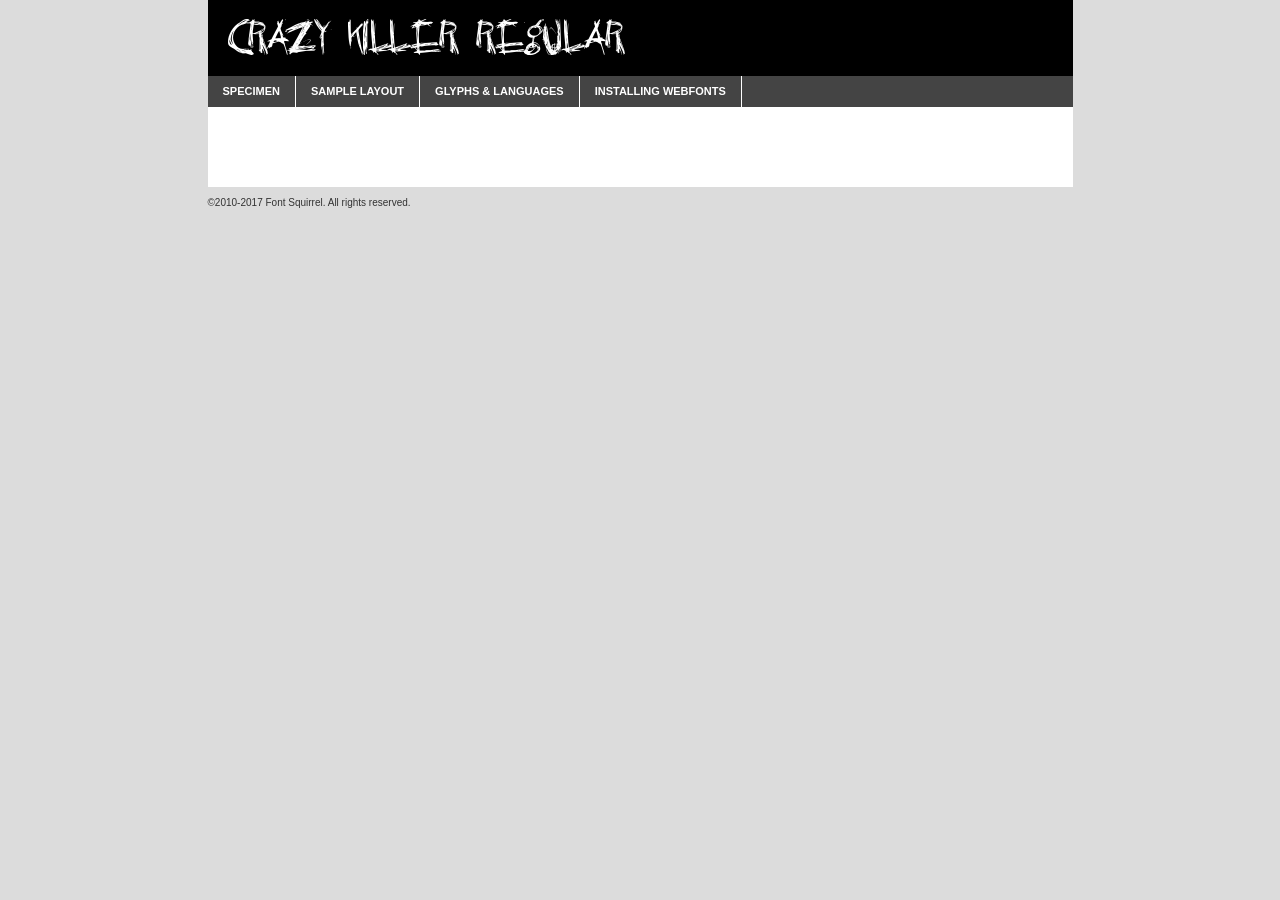
<file: webfontkit-20231128-144507/crazk___-demo.html>
<!DOCTYPE html PUBLIC "-//W3C//DTD XHTML 1.0 Transitional//EN"
        "http://www.w3.org/TR/xhtml1/DTD/xhtml1-transitional.dtd">

<html xmlns="http://www.w3.org/1999/xhtml" xml:lang="en" lang="en">
<head>
    <meta http-equiv="Content-Type" content="text/html; charset=utf-8"/>
    <script src="http://ajax.googleapis.com/ajax/libs/jquery/1.7.2/jquery.min.js" type="text/javascript" charset="utf-8"></script>
    <script type="text/javascript">
		(function($) {
			$.fn.easyTabs = function(option) {
				var param = jQuery.extend({ fadeSpeed: 'fast', defaultContent: 1, activeClass: 'active' }, option);
				$(this).each(function() {
					var thisId = '#' + this.id;
					if ( param.defaultContent == '' )
					{
						param.defaultContent = 1;
					}
					if ( typeof param.defaultContent == 'number' )
					{
						var defaultTab = $(thisId + ' .tabs li:eq(' + (param.defaultContent - 1) + ') a').attr('href').substr(1);
					}
					else
					{
						var defaultTab = param.defaultContent;
					}
					$(thisId + ' .tabs li a').each(function() {
						var tabToHide = $(this).attr('href').substr(1);
						$('#' + tabToHide).addClass('easytabs-tab-content');
					});
					hideAll();
					changeContent(defaultTab);

					function hideAll() {$(thisId + ' .easytabs-tab-content').hide();}

					function changeContent(tabId)
					{
						hideAll();
						$(thisId + ' .tabs li').removeClass(param.activeClass);
						$(thisId + ' .tabs li a[href=#' + tabId + ']').closest('li').addClass(param.activeClass);
						if ( param.fadeSpeed != 'none' )
						{
							$(thisId + ' #' + tabId).fadeIn(param.fadeSpeed);
						}
						else
						{
							$(thisId + ' #' + tabId).show();
						}
					}

					$(thisId + ' .tabs li').click(function() {
						var tabId = $(this).find('a').attr('href').substr(1);
						changeContent(tabId);
						return false;
					});
				});
			}
		})(jQuery);
    </script>
    <link rel="stylesheet" href="specimen_files/specimen_stylesheet.css" type="text/css" charset="utf-8"/>
    <link rel="stylesheet" href="stylesheet.css" type="text/css" charset="utf-8"/>

    <style type="text/css">
        		body {
			font-family: 'crazy_killerregular';
        		}

            </style>

    <title>Crazy Killer Regular Specimen</title>


    <script type="text/javascript" charset="utf-8">
		$(document).ready(function() {
			$('#container').easyTabs({ defaultContent: 1 });
		});
    </script>
</head>

<body>
<div id="container">
    <div id="header">
		Crazy Killer Regular    </div>
    <ul class="tabs">
        <li><a href="#specimen">Specimen</a></li>
        <li><a href="#layout">Sample Layout</a></li>
		        <li><a href="#glyphs">Glyphs &amp; Languages</a></li>
        <li><a href="#installing">Installing Webfonts</a></li>

    </ul>

    <div id="main_content">


        <div id="specimen">

            <div class="section">
                <div class="grid12 firstcol">
                    <div class="huge">AaBb</div>
                </div>
            </div>

            <div class="section">
                <div class="glyph_range">A&#x200B;B&#x200b;C&#x200b;D&#x200b;E&#x200b;F&#x200b;G&#x200b;H&#x200b;I&#x200b;J&#x200b;K&#x200b;L&#x200b;M&#x200b;N&#x200b;O&#x200b;P&#x200b;Q&#x200b;R&#x200b;S&#x200b;T&#x200b;U&#x200b;V&#x200b;W&#x200b;X&#x200b;Y&#x200b;Z&#x200b;a&#x200b;b&#x200b;c&#x200b;d&#x200b;e&#x200b;f&#x200b;g&#x200b;h&#x200b;i&#x200b;j&#x200b;k&#x200b;l&#x200b;m&#x200b;n&#x200b;o&#x200b;p&#x200b;q&#x200b;r&#x200b;s&#x200b;t&#x200b;u&#x200b;v&#x200b;w&#x200b;x&#x200b;y&#x200b;z&#x200b;1&#x200b;2&#x200b;3&#x200b;4&#x200b;5&#x200b;6&#x200b;7&#x200b;8&#x200b;9&#x200b;0&#x200b;&amp;&#x200b;.&#x200b;,&#x200b;?&#x200b;!&#x200b;&#64;&#x200b;(&#x200b;)&#x200b;#&#x200b;$&#x200b;%&#x200b;*&#x200b;+&#x200b;-&#x200b;=&#x200b;:&#x200b;;</div>
            </div>
            <div class="section">
                <div class="grid12 firstcol">
                    <table class="sample_table">
                        <tr>
                            <td>10</td>
                            <td class="size10">abcdefghijklmnopqrstuvwxyzABCDEFGHIJKLMNOPQRSTUVWXYZ0123456789abcdefghijklmnopqrstuvwxyzABCDEFGHIJKLMNOPQRSTUVWXYZ0123456789abcdefghijklmnopqrstuvwxyzABCDEFGHIJKLMNOPQRSTUVWXYZ</td>
                        </tr>
                        <tr>
                            <td>11</td>
                            <td class="size11">abcdefghijklmnopqrstuvwxyzABCDEFGHIJKLMNOPQRSTUVWXYZ0123456789abcdefghijklmnopqrstuvwxyzABCDEFGHIJKLMNOPQRSTUVWXYZ0123456789abcdefghijklmnopqrstuvwxyzABCDEFGHIJKLMNOPQRSTUVWXYZ</td>
                        </tr>
                        <tr>
                            <td>12</td>
                            <td class="size12">abcdefghijklmnopqrstuvwxyzABCDEFGHIJKLMNOPQRSTUVWXYZ0123456789abcdefghijklmnopqrstuvwxyzABCDEFGHIJKLMNOPQRSTUVWXYZ0123456789abcdefghijklmnopqrstuvwxyzABCDEFGHIJKLMNOPQRSTUVWXYZ</td>
                        </tr>
                        <tr>
                            <td>13</td>
                            <td class="size13">abcdefghijklmnopqrstuvwxyzABCDEFGHIJKLMNOPQRSTUVWXYZ0123456789abcdefghijklmnopqrstuvwxyzABCDEFGHIJKLMNOPQRSTUVWXYZ0123456789abcdefghijklmnopqrstuvwxyzABCDEFGHIJKLMNOPQRSTUVWXYZ</td>
                        </tr>
                        <tr>
                            <td>14</td>
                            <td class="size14">abcdefghijklmnopqrstuvwxyzABCDEFGHIJKLMNOPQRSTUVWXYZ0123456789abcdefghijklmnopqrstuvwxyzABCDEFGHIJKLMNOPQRSTUVWXYZ0123456789abcdefghijklmnopqrstuvwxyzABCDEFGHIJKLMNOPQRSTUVWXYZ</td>
                        </tr>
                        <tr>
                            <td>16</td>
                            <td class="size16">abcdefghijklmnopqrstuvwxyzABCDEFGHIJKLMNOPQRSTUVWXYZ0123456789abcdefghijklmnopqrstuvwxyzABCDEFGHIJKLMNOPQRSTUVWXYZ</td>
                        </tr>
                        <tr>
                            <td>18</td>
                            <td class="size18">abcdefghijklmnopqrstuvwxyzABCDEFGHIJKLMNOPQRSTUVWXYZ0123456789abcdefghijklmnopqrstuvwxyzABCDEFGHIJKLMNOPQRSTUVWXYZ</td>
                        </tr>
                        <tr>
                            <td>20</td>
                            <td class="size20">abcdefghijklmnopqrstuvwxyzABCDEFGHIJKLMNOPQRSTUVWXYZ0123456789abcdefghijklmnopqrstuvwxyzABCDEFGHIJKLMNOPQRSTUVWXYZ</td>
                        </tr>
                        <tr>
                            <td>24</td>
                            <td class="size24">abcdefghijklmnopqrstuvwxyzABCDEFGHIJKLMNOPQRSTUVWXYZ0123456789abcdefghijklmnopqrstuvwxyzABCDEFGHIJKLMNOPQRSTUVWXYZ</td>
                        </tr>
                        <tr>
                            <td>30</td>
                            <td class="size30">abcdefghijklmnopqrstuvwxyzABCDEFGHIJKLMNOPQRSTUVWXYZ0123456789abcdefghijklmnopqrstuvwxyzABCDEFGHIJKLMNOPQRSTUVWXYZ</td>
                        </tr>
                        <tr>
                            <td>36</td>
                            <td class="size36">abcdefghijklmnopqrstuvwxyzABCDEFGHIJKLMNOPQRSTUVWXYZ0123456789abcdefghijklmnopqrstuvwxyzABCDEFGHIJKLMNOPQRSTUVWXYZ</td>
                        </tr>
                        <tr>
                            <td>48</td>
                            <td class="size48">abcdefghijklmnopqrstuvwxyzABCDEFGHIJKLMNOPQRSTUVWXYZ0123456789abcdefghijklmnopqrstuvwxyzABCDEFGHIJKLMNOPQRSTUVWXYZ</td>
                        </tr>
                        <tr>
                            <td>60</td>
                            <td class="size60">abcdefghijklmnopqrstuvwxyzABCDEFGHIJKLMNOPQRSTUVWXYZ0123456789abcdefghijklmnopqrstuvwxyzABCDEFGHIJKLMNOPQRSTUVWXYZ</td>
                        </tr>
                        <tr>
                            <td>72</td>
                            <td class="size72">abcdefghijklmnopqrstuvwxyzABCDEFGHIJKLMNOPQRSTUVWXYZ0123456789abcdefghijklmnopqrstuvwxyzABCDEFGHIJKLMNOPQRSTUVWXYZ</td>
                        </tr>
                        <tr>
                            <td>90</td>
                            <td class="size90">abcdefghijklmnopqrstuvwxyzABCDEFGHIJKLMNOPQRSTUVWXYZ0123456789abcdefghijklmnopqrstuvwxyzABCDEFGHIJKLMNOPQRSTUVWXYZ</td>
                        </tr>
                    </table>

                </div>

            </div>


            <div class="section" id="bodycomparison">


                <div id="xheight">
                    <div class="fontbody">&#x25FC;&#x25FC;&#x25FC;&#x25FC;&#x25FC;&#x25FC;&#x25FC;&#x25FC;&#x25FC;&#x25FC;&#x25FC;&#x25FC;&#x25FC;&#x25FC;&#x25FC;&#x25FC;&#x25FC;&#x25FC;&#x25FC;&#x25FC;&#x25FC;&#x25FC;&#x25FC;&#x25FC;&#x25FC;&#x25FC;&#x25FC;&#x25FC;&#x25FC;&#x25FC;&#x25FC;&#x25FC;&#x25FC;&#x25FC;&#x25FC;&#x25FC;&#x25FC;&#x25FC;&#x25FC;&#x25FC;&#x25FC;&#x25FC;&#x25FC;&#x25FC;&#x25FC;&#x25FC;&#x25FC;&#x25FC;&#x25FC;&#x25FC;&#x25FC;&#x25FC;&#x25FC;&#x25FC;&#x25FC;&#x25FC;&#x25FC;&#x25FC;&#x25FC;&#x25FC;&#x25FC;&#x25FC;&#x25FC;&#x25FC;&#x25FC;&#x25FC;&#x25FC;&#x25FC;&#x25FC;&#x25FC;&#x25FC;&#x25FC;&#x25FC;&#x25FC;&#x25FC;&#x25FC;&#x25FC;&#x25FC;&#x25FC;&#x25FC;&#x25FC;&#x25FC;&#x25FC;&#x25FC;&#x25FC;&#x25FC;&#x25FC;&#x25FC;&#x25FC;&#x25FC;&#x25FC;&#x25FC;&#x25FC;&#x25FC;&#x25FC;&#x25FC;&#x25FC;&#x25FC;&#x25FC;body</div>
                    <div class="arialbody">body</div>
                    <div class="verdanabody">body</div>
                    <div class="georgiabody">body</div>
                </div>
                <div class="fontbody" style="z-index:1">
                    body<span>Crazy Killer Regular</span>
                </div>
                <div class="arialbody" style="z-index:1">
                    body<span>Arial</span>
                </div>
                <div class="verdanabody" style="z-index:1">
                    body<span>Verdana</span>
                </div>
                <div class="georgiabody" style="z-index:1">
                    body<span>Georgia</span>
                </div>


            </div>


            <div class="section psample psample_row1" id="">

                <div class="grid2 firstcol">
                    <p class="size10"><span>10.</span>Aenean lacinia bibendum nulla sed consectetur. Fusce dapibus, tellus ac cursus commodo, tortor mauris condimentum nibh, ut fermentum massa justo sit amet risus. Nullam id dolor id nibh ultricies vehicula ut id elit. Cum sociis natoque penatibus et magnis dis parturient montes, nascetur ridiculus mus. Nulla vitae elit libero, a pharetra augue.</p>

                </div>
                <div class="grid3">
                    <p class="size11"><span>11.</span>Aenean lacinia bibendum nulla sed consectetur. Fusce dapibus, tellus ac cursus commodo, tortor mauris condimentum nibh, ut fermentum massa justo sit amet risus. Nullam id dolor id nibh ultricies vehicula ut id elit. Cum sociis natoque penatibus et magnis dis parturient montes, nascetur ridiculus mus. Nulla vitae elit libero, a pharetra augue.</p>

                </div>
                <div class="grid3">
                    <p class="size12"><span>12.</span>Aenean lacinia bibendum nulla sed consectetur. Fusce dapibus, tellus ac cursus commodo, tortor mauris condimentum nibh, ut fermentum massa justo sit amet risus. Nullam id dolor id nibh ultricies vehicula ut id elit. Cum sociis natoque penatibus et magnis dis parturient montes, nascetur ridiculus mus. Nulla vitae elit libero, a pharetra augue.</p>

                </div>
                <div class="grid4">
                    <p class="size13"><span>13.</span>Aenean lacinia bibendum nulla sed consectetur. Fusce dapibus, tellus ac cursus commodo, tortor mauris condimentum nibh, ut fermentum massa justo sit amet risus. Nullam id dolor id nibh ultricies vehicula ut id elit. Cum sociis natoque penatibus et magnis dis parturient montes, nascetur ridiculus mus. Nulla vitae elit libero, a pharetra augue.</p>

                </div>
                <div class="white_blend"></div>

            </div>
            <div class="section psample psample_row2" id="">
                <div class="grid3 firstcol">
                    <p class="size14"><span>14.</span>Aenean lacinia bibendum nulla sed consectetur. Fusce dapibus, tellus ac cursus commodo, tortor mauris condimentum nibh, ut fermentum massa justo sit amet risus. Nullam id dolor id nibh ultricies vehicula ut id elit. Cum sociis natoque penatibus et magnis dis parturient montes, nascetur ridiculus mus. Nulla vitae elit libero, a pharetra augue.</p>

                </div>
                <div class="grid4">
                    <p class="size16"><span>16.</span>Aenean lacinia bibendum nulla sed consectetur. Fusce dapibus, tellus ac cursus commodo, tortor mauris condimentum nibh, ut fermentum massa justo sit amet risus. Nullam id dolor id nibh ultricies vehicula ut id elit. Cum sociis natoque penatibus et magnis dis parturient montes, nascetur ridiculus mus. Nulla vitae elit libero, a pharetra augue.</p>

                </div>
                <div class="grid5">
                    <p class="size18"><span>18.</span>Aenean lacinia bibendum nulla sed consectetur. Fusce dapibus, tellus ac cursus commodo, tortor mauris condimentum nibh, ut fermentum massa justo sit amet risus. Nullam id dolor id nibh ultricies vehicula ut id elit. Cum sociis natoque penatibus et magnis dis parturient montes, nascetur ridiculus mus. Nulla vitae elit libero, a pharetra augue.</p>

                </div>

                <div class="white_blend"></div>

            </div>

            <div class="section psample psample_row3" id="">
                <div class="grid5 firstcol">
                    <p class="size20"><span>20.</span>Aenean lacinia bibendum nulla sed consectetur. Fusce dapibus, tellus ac cursus commodo, tortor mauris condimentum nibh, ut fermentum massa justo sit amet risus. Nullam id dolor id nibh ultricies vehicula ut id elit. Cum sociis natoque penatibus et magnis dis parturient montes, nascetur ridiculus mus. Nulla vitae elit libero, a pharetra augue.</p>
                </div>
                <div class="grid7">
                    <p class="size24"><span>24.</span>Aenean lacinia bibendum nulla sed consectetur. Fusce dapibus, tellus ac cursus commodo, tortor mauris condimentum nibh, ut fermentum massa justo sit amet risus. Nullam id dolor id nibh ultricies vehicula ut id elit. Cum sociis natoque penatibus et magnis dis parturient montes, nascetur ridiculus mus. Nulla vitae elit libero, a pharetra augue.</p>
                </div>

                <div class="white_blend"></div>

            </div>

            <div class="section psample psample_row4" id="">
                <div class="grid12 firstcol">
                    <p class="size30"><span>30.</span>Aenean lacinia bibendum nulla sed consectetur. Fusce dapibus, tellus ac cursus commodo, tortor mauris condimentum nibh, ut fermentum massa justo sit amet risus. Nullam id dolor id nibh ultricies vehicula ut id elit. Cum sociis natoque penatibus et magnis dis parturient montes, nascetur ridiculus mus. Nulla vitae elit libero, a pharetra augue.</p>
                </div>
                <div class="white_blend"></div>

            </div>


            <div class="section psample psample_row1 fullreverse">
                <div class="grid2 firstcol">
                    <p class="size10"><span>10.</span>Aenean lacinia bibendum nulla sed consectetur. Fusce dapibus, tellus ac cursus commodo, tortor mauris condimentum nibh, ut fermentum massa justo sit amet risus. Nullam id dolor id nibh ultricies vehicula ut id elit. Cum sociis natoque penatibus et magnis dis parturient montes, nascetur ridiculus mus. Nulla vitae elit libero, a pharetra augue.</p>

                </div>
                <div class="grid3">
                    <p class="size11"><span>11.</span>Aenean lacinia bibendum nulla sed consectetur. Fusce dapibus, tellus ac cursus commodo, tortor mauris condimentum nibh, ut fermentum massa justo sit amet risus. Nullam id dolor id nibh ultricies vehicula ut id elit. Cum sociis natoque penatibus et magnis dis parturient montes, nascetur ridiculus mus. Nulla vitae elit libero, a pharetra augue.</p>

                </div>
                <div class="grid3">
                    <p class="size12"><span>12.</span>Aenean lacinia bibendum nulla sed consectetur. Fusce dapibus, tellus ac cursus commodo, tortor mauris condimentum nibh, ut fermentum massa justo sit amet risus. Nullam id dolor id nibh ultricies vehicula ut id elit. Cum sociis natoque penatibus et magnis dis parturient montes, nascetur ridiculus mus. Nulla vitae elit libero, a pharetra augue.</p>

                </div>
                <div class="grid4">
                    <p class="size13"><span>13.</span>Aenean lacinia bibendum nulla sed consectetur. Fusce dapibus, tellus ac cursus commodo, tortor mauris condimentum nibh, ut fermentum massa justo sit amet risus. Nullam id dolor id nibh ultricies vehicula ut id elit. Cum sociis natoque penatibus et magnis dis parturient montes, nascetur ridiculus mus. Nulla vitae elit libero, a pharetra augue.</p>

                </div>
                <div class="black_blend"></div>

            </div>

            <div class="section psample psample_row2 fullreverse">
                <div class="grid3 firstcol">
                    <p class="size14"><span>14.</span>Aenean lacinia bibendum nulla sed consectetur. Fusce dapibus, tellus ac cursus commodo, tortor mauris condimentum nibh, ut fermentum massa justo sit amet risus. Nullam id dolor id nibh ultricies vehicula ut id elit. Cum sociis natoque penatibus et magnis dis parturient montes, nascetur ridiculus mus. Nulla vitae elit libero, a pharetra augue.</p>

                </div>
                <div class="grid4">
                    <p class="size16"><span>16.</span>Aenean lacinia bibendum nulla sed consectetur. Fusce dapibus, tellus ac cursus commodo, tortor mauris condimentum nibh, ut fermentum massa justo sit amet risus. Nullam id dolor id nibh ultricies vehicula ut id elit. Cum sociis natoque penatibus et magnis dis parturient montes, nascetur ridiculus mus. Nulla vitae elit libero, a pharetra augue.</p>

                </div>
                <div class="grid5">
                    <p class="size18"><span>18.</span>Aenean lacinia bibendum nulla sed consectetur. Fusce dapibus, tellus ac cursus commodo, tortor mauris condimentum nibh, ut fermentum massa justo sit amet risus. Nullam id dolor id nibh ultricies vehicula ut id elit. Cum sociis natoque penatibus et magnis dis parturient montes, nascetur ridiculus mus. Nulla vitae elit libero, a pharetra augue.</p>

                </div>
                <div class="black_blend"></div>

            </div>

            <div class="section psample fullreverse psample_row3" id="">
                <div class="grid5 firstcol">
                    <p class="size20"><span>20.</span>Aenean lacinia bibendum nulla sed consectetur. Fusce dapibus, tellus ac cursus commodo, tortor mauris condimentum nibh, ut fermentum massa justo sit amet risus. Nullam id dolor id nibh ultricies vehicula ut id elit. Cum sociis natoque penatibus et magnis dis parturient montes, nascetur ridiculus mus. Nulla vitae elit libero, a pharetra augue.</p>
                </div>
                <div class="grid7">
                    <p class="size24"><span>24.</span>Aenean lacinia bibendum nulla sed consectetur. Fusce dapibus, tellus ac cursus commodo, tortor mauris condimentum nibh, ut fermentum massa justo sit amet risus. Nullam id dolor id nibh ultricies vehicula ut id elit. Cum sociis natoque penatibus et magnis dis parturient montes, nascetur ridiculus mus. Nulla vitae elit libero, a pharetra augue.</p>
                </div>

                <div class="black_blend"></div>

            </div>

            <div class="section psample fullreverse psample_row4" id="" style="border-bottom: 20px #000 solid;">
                <div class="grid12 firstcol">
                    <p class="size30"><span>30.</span>Aenean lacinia bibendum nulla sed consectetur. Fusce dapibus, tellus ac cursus commodo, tortor mauris condimentum nibh, ut fermentum massa justo sit amet risus. Nullam id dolor id nibh ultricies vehicula ut id elit. Cum sociis natoque penatibus et magnis dis parturient montes, nascetur ridiculus mus. Nulla vitae elit libero, a pharetra augue.</p>
                </div>
                <div class="black_blend"></div>

            </div>


        </div>

        <div id="layout">

            <div class="section">

                <div class="grid12 firstcol">
                    <h1>Lorem Ipsum Dolor</h1>
                    <h2>Etiam porta sem malesuada magna mollis euismod</h2>

                    <p class="byline">By <a href="#link">Aenean Lacinia</a></p>
                </div>
            </div>
            <div class="section">
                <div class="grid8 firstcol">
                    <p class="large">Donec sed odio dui. Morbi leo risus, porta ac consectetur ac, vestibulum at eros. Fusce dapibus, tellus ac cursus commodo, tortor mauris condimentum nibh, ut fermentum massa justo sit amet risus. </p>


                    <h3>Pellentesque ornare sem</h3>

                    <p>Maecenas sed diam eget risus varius blandit sit amet non magna. Maecenas faucibus mollis interdum. Donec ullamcorper nulla non metus auctor fringilla. Nullam id dolor id nibh ultricies vehicula ut id elit. Nullam id dolor id nibh ultricies vehicula ut id elit. </p>

                    <p>Aenean eu leo quam. Pellentesque ornare sem lacinia quam venenatis vestibulum. Lorem ipsum dolor sit amet, consectetur adipiscing elit. Cum sociis natoque penatibus et magnis dis parturient montes, nascetur ridiculus mus. </p>

                    <p>Nulla vitae elit libero, a pharetra augue. Praesent commodo cursus magna, vel scelerisque nisl consectetur et. Aenean lacinia bibendum nulla sed consectetur. </p>

                    <p>Nullam quis risus eget urna mollis ornare vel eu leo. Nullam quis risus eget urna mollis ornare vel eu leo. Maecenas sed diam eget risus varius blandit sit amet non magna. Donec ullamcorper nulla non metus auctor fringilla. </p>

                    <h3>Cras mattis consectetur</h3>

                    <p>Aenean eu leo quam. Pellentesque ornare sem lacinia quam venenatis vestibulum. Aenean lacinia bibendum nulla sed consectetur. Integer posuere erat a ante venenatis dapibus posuere velit aliquet. Cras mattis consectetur purus sit amet fermentum. </p>

                    <p>Nullam id dolor id nibh ultricies vehicula ut id elit. Nullam quis risus eget urna mollis ornare vel eu leo. Cras mattis consectetur purus sit amet fermentum.</p>
                </div>

                <div class="grid4 sidebar">

                    <div class="box reverse">
                        <p class="last">Nullam quis risus eget urna mollis ornare vel eu leo. Donec ullamcorper nulla non metus auctor fringilla. Cras mattis consectetur purus sit amet fermentum. Sed posuere consectetur est at lobortis. Lorem ipsum dolor sit amet, consectetur adipiscing elit. </p>
                    </div>

                    <p class="caption">Maecenas sed diam eget risus varius.</p>

                    <p>Vestibulum id ligula porta felis euismod semper. Integer posuere erat a ante venenatis dapibus posuere velit aliquet. Vestibulum id ligula porta felis euismod semper. Sed posuere consectetur est at lobortis. Maecenas sed diam eget risus varius blandit sit amet non magna. Fusce dapibus, tellus ac cursus commodo, tortor mauris condimentum nibh, ut fermentum massa justo sit amet risus. </p>


                    <p>Duis mollis, est non commodo luctus, nisi erat porttitor ligula, eget lacinia odio sem nec elit. Aenean lacinia bibendum nulla sed consectetur. Vivamus sagittis lacus vel augue laoreet rutrum faucibus dolor auctor. Aenean lacinia bibendum nulla sed consectetur. Nullam quis risus eget urna mollis ornare vel eu leo. </p>

                    <p>Praesent commodo cursus magna, vel scelerisque nisl consectetur et. Donec ullamcorper nulla non metus auctor fringilla. Maecenas faucibus mollis interdum. Fusce dapibus, tellus ac cursus commodo, tortor mauris condimentum nibh, ut fermentum massa justo sit amet risus. </p>

                </div>
            </div>

        </div>


		

        <div id="glyphs">
            <div class="section">
                <div class="grid12 firstcol">

                    <h1>Language Support</h1>
                    <p>The subset of Crazy Killer Regular in this kit supports the following languages:<br/>

						English, Arrernte, Bislama, Cebuano, Fijian, Gilbertese, Hmong, Ibanag, Iloko_ilokano, Interglossa_glosa, Interlingua, Lojban, Norfolk_pitcairnese, Oromo, Rotokas, Seychelles_creole, Shona, Somali, Southern_ndebele, Swahili, Swati_swazi, Tok_pisin, Warlpiri, Xhosa, Zulu, Latinbasic, Demo                    </p>
                    <h1>Glyph Chart</h1>
                    <p>The subset of Crazy Killer Regular in this kit includes all the glyphs listed below. Unicode entities are included above each glyph to help you insert individual characters into your layout.</p>
                    <div id="glyph_chart">

																				                                <div><p>&amp;#13;</p>&#13;</div>
																				                                <div><p>&amp;#32;</p>&#32;</div>
																				                                <div><p>&amp;#65;</p>&#65;</div>
																				                                <div><p>&amp;#66;</p>&#66;</div>
																				                                <div><p>&amp;#67;</p>&#67;</div>
																				                                <div><p>&amp;#68;</p>&#68;</div>
																				                                <div><p>&amp;#69;</p>&#69;</div>
																				                                <div><p>&amp;#70;</p>&#70;</div>
																				                                <div><p>&amp;#71;</p>&#71;</div>
																				                                <div><p>&amp;#72;</p>&#72;</div>
																				                                <div><p>&amp;#73;</p>&#73;</div>
																				                                <div><p>&amp;#74;</p>&#74;</div>
																				                                <div><p>&amp;#75;</p>&#75;</div>
																				                                <div><p>&amp;#76;</p>&#76;</div>
																				                                <div><p>&amp;#77;</p>&#77;</div>
																				                                <div><p>&amp;#78;</p>&#78;</div>
																				                                <div><p>&amp;#79;</p>&#79;</div>
																				                                <div><p>&amp;#80;</p>&#80;</div>
																				                                <div><p>&amp;#81;</p>&#81;</div>
																				                                <div><p>&amp;#82;</p>&#82;</div>
																				                                <div><p>&amp;#83;</p>&#83;</div>
																				                                <div><p>&amp;#84;</p>&#84;</div>
																				                                <div><p>&amp;#85;</p>&#85;</div>
																				                                <div><p>&amp;#86;</p>&#86;</div>
																				                                <div><p>&amp;#87;</p>&#87;</div>
																				                                <div><p>&amp;#88;</p>&#88;</div>
																				                                <div><p>&amp;#89;</p>&#89;</div>
																				                                <div><p>&amp;#90;</p>&#90;</div>
																				                                <div><p>&amp;#97;</p>&#97;</div>
																				                                <div><p>&amp;#98;</p>&#98;</div>
																				                                <div><p>&amp;#99;</p>&#99;</div>
																				                                <div><p>&amp;#100;</p>&#100;</div>
																				                                <div><p>&amp;#101;</p>&#101;</div>
																				                                <div><p>&amp;#102;</p>&#102;</div>
																				                                <div><p>&amp;#103;</p>&#103;</div>
																				                                <div><p>&amp;#104;</p>&#104;</div>
																				                                <div><p>&amp;#105;</p>&#105;</div>
																				                                <div><p>&amp;#106;</p>&#106;</div>
																				                                <div><p>&amp;#107;</p>&#107;</div>
																				                                <div><p>&amp;#108;</p>&#108;</div>
																				                                <div><p>&amp;#109;</p>&#109;</div>
																				                                <div><p>&amp;#110;</p>&#110;</div>
																				                                <div><p>&amp;#111;</p>&#111;</div>
																				                                <div><p>&amp;#112;</p>&#112;</div>
																				                                <div><p>&amp;#113;</p>&#113;</div>
																				                                <div><p>&amp;#114;</p>&#114;</div>
																				                                <div><p>&amp;#115;</p>&#115;</div>
																				                                <div><p>&amp;#116;</p>&#116;</div>
																				                                <div><p>&amp;#117;</p>&#117;</div>
																				                                <div><p>&amp;#118;</p>&#118;</div>
																				                                <div><p>&amp;#119;</p>&#119;</div>
																				                                <div><p>&amp;#120;</p>&#120;</div>
																				                                <div><p>&amp;#121;</p>&#121;</div>
																				                                <div><p>&amp;#122;</p>&#122;</div>
																				                                <div><p>&amp;#160;</p>&#160;</div>
																				                                <div><p>&amp;#8192;</p>&#8192;</div>
																				                                <div><p>&amp;#8193;</p>&#8193;</div>
																				                                <div><p>&amp;#8194;</p>&#8194;</div>
																				                                <div><p>&amp;#8195;</p>&#8195;</div>
																				                                <div><p>&amp;#8196;</p>&#8196;</div>
																				                                <div><p>&amp;#8197;</p>&#8197;</div>
																				                                <div><p>&amp;#8198;</p>&#8198;</div>
																				                                <div><p>&amp;#8199;</p>&#8199;</div>
																				                                <div><p>&amp;#8200;</p>&#8200;</div>
																				                                <div><p>&amp;#8201;</p>&#8201;</div>
																				                                <div><p>&amp;#8202;</p>&#8202;</div>
																				                                <div><p>&amp;#8239;</p>&#8239;</div>
																				                                <div><p>&amp;#8287;</p>&#8287;</div>
																				                                <div><p>&amp;#9724;</p>&#9724;</div>
																																													                    </div>
                </div>


            </div>
        </div>


        <div id="specs">

        </div>

        <div id="installing">
            <div class="section">
                <div class="grid7 firstcol">
                    <h1>Installing Webfonts</h1>

                    <p>Webfonts are supported by all major browser platforms but not all in the same way. There are currently four different font formats that must be included in order to target all browsers. This includes TTF, WOFF, EOT and SVG.</p>

                    <h2>1. Upload your webfonts</h2>
                    <p>You must upload your webfont kit to your website. They should be in or near the same directory as your CSS files.</p>

                    <h2>2. Include the webfont stylesheet</h2>
                    <p>A special CSS @font-face declaration helps the various browsers select the appropriate font it needs without causing you a bunch of headaches. Learn more about this syntax by reading the <a href="https://www.fontspring.com/blog/further-hardening-of-the-bulletproof-syntax">Fontspring blog post</a> about it. The code for it is as follows:</p>


                    <code>
                        @font-face{
                        font-family: 'MyWebFont';
                        src: url('WebFont.eot');
                        src: url('WebFont.eot?#iefix') format('embedded-opentype'),
                        url('WebFont.woff') format('woff'),
                        url('WebFont.ttf') format('truetype'),
                        url('WebFont.svg#webfont') format('svg');
                        }
                    </code>

                    <p>We've already gone ahead and generated the code for you. All you have to do is link to the stylesheet in your HTML, like this:</p>
                    <code>&lt;link rel=&quot;stylesheet&quot; href=&quot;stylesheet.css&quot; type=&quot;text/css&quot; charset=&quot;utf-8&quot; /&gt;</code>

                    <h2>3. Modify your own stylesheet</h2>
                    <p>To take advantage of your new fonts, you must tell your stylesheet to use them. Look at the original @font-face declaration above and find the property called "font-family." The name linked there will be what you use to reference the font. Prepend that webfont name to the font stack in the "font-family" property, inside the selector you want to change. For example:</p>
                    <code>p { font-family: 'WebFont', Arial, sans-serif; }</code>

                    <h2>4. Test</h2>
                    <p>Getting webfonts to work cross-browser <em>can</em> be tricky. Use the information in the sidebar to help you if you find that fonts aren't loading in a particular browser.</p>
                </div>

                <div class="grid5 sidebar">
                    <div class="box">
                        <h2>Troubleshooting<br/>Font-Face Problems</h2>
                        <p>Having trouble getting your webfonts to load in your new website? Here are some tips to sort out what might be the problem.</p>

                        <h3>Fonts not showing in any browser</h3>

                        <p>This sounds like you need to work on the plumbing. You either did not upload the fonts to the correct directory, or you did not link the fonts properly in the CSS. If you've confirmed that all this is correct and you still have a problem, take a look at your .htaccess file and see if requests are getting intercepted.</p>

                        <h3>Fonts not loading in iPhone or iPad</h3>

                        <p>The most common problem here is that you are serving the fonts from an IIS server. IIS refuses to serve files that have unknown MIME types. If that is the case, you must set the MIME type for SVG to "image/svg+xml" in the server settings. Follow these instructions from Microsoft if you need help.</p>

                        <h3>Fonts not loading in Firefox</h3>

                        <p>The primary reason for this failure? You are still using a version Firefox older than 3.5. So upgrade already! If that isn't it, then you are very likely serving fonts from a different domain. Firefox requires that all font assets be served from the same domain. Lastly it is possible that you need to add WOFF to your list of MIME types (if you are serving via IIS.)</p>

                        <h3>Fonts not loading in IE</h3>

                        <p>Are you looking at Internet Explorer on an actual Windows machine or are you cheating by using a service like Adobe BrowserLab? Many of these screenshot services do not render @font-face for IE. Best to test it on a real machine.</p>

                        <h3>Fonts not loading in IE9</h3>

                        <p>IE9, like Firefox, requires that fonts be served from the same domain as the website. Make sure that is the case.</p>
                    </div>
                </div>
            </div>

        </div>

    </div>
    <div id="footer">
        <p>&copy;2010-2017 Font Squirrel. All rights reserved.</p>
    </div>
</div>
</body>
</html>
</file>
<file: webfontkit-20231128-144507/specimen_files/specimen_stylesheet.css>
@import url('grid_12-825-55-15.css');

/*  
	CSS Reset by Eric Meyer - Released under Public Domain
    http://meyerweb.com/eric/tools/css/reset/
*/
html, body, div, span, applet, object, iframe,
h1, h2, h3, h4, h5, h6, p, blockquote, pre,
a, abbr, acronym, address, big, cite, code,
del, dfn, em, font, img, ins, kbd, q, s, samp,
small, strike, strong, sub, sup, tt, var,
b, u, i, center, dl, dt, dd, ol, ul, li,
fieldset, form, label, legend, table,
caption, tbody, tfoot, thead, tr, th, td {
	margin:         0;
	padding:        0;
	border:         0;
	outline:        0;
	font-size:      100%;
	vertical-align: baseline;
	background:     transparent;
}

body {
	line-height: 1;
}

ol, ul {
	list-style: none;
}

blockquote, q {
	quotes: none;
}

blockquote:before, blockquote:after,
q:before, q:after {
	content: '';
	content: none;
}

:focus {
	outline: 0;
}

ins {
	text-decoration: none;
}

del {
	text-decoration: line-through;
}

table {
	border-collapse: collapse;
	border-spacing:  0;
}


body {
	color:            #000;
	background-color: #dcdcdc;
}

a {
	text-decoration: none;
	color:           #1883ba;
}

h1 {
	font-size:     32px;
	font-weight:   normal;
	font-style:    normal;
	margin-bottom: 18px;
}

h2 {
	font-size: 18px;
}

#container {
	width:  865px;
	margin: 0px auto;
}


#header {
	padding:          20px;
	font-size:        36px;
	background-color: #000;
	color:            #fff;
}

#header span {
	color: #666;
}

#main_content {
	background-color: #fff;
	padding:          60px 20px 20px;
}


#footer p {
	margin:         0;
	padding-top:    10px;
	padding-bottom: 50px;
	color:          #333;
	font:           10px Arial, sans-serif;
}

.tabs {
	width:            100%;
	height:           31px;
	background-color: #444;
}

.tabs li {
	float:            left;
	margin:           0;
	overflow:         hidden;
	background-color: #444;
}

.tabs li a {
	display:         block;
	color:           #fff;
	text-decoration: none;
	font:            bold 11px/11px 'Arial';
	text-transform:  uppercase;
	padding:         10px 15px;
	border-right:    1px solid #fff;
}

.tabs li a:hover {
	background-color: #00b3ff;

}

.tabs li.active a {
	color:            #000;
	background-color: #fff;
}


div.huge {

	font-size:      300px;
	line-height:    1em;
	padding:        0;
	letter-spacing: -.02em;
	overflow:       hidden;
}

div.glyph_range {
	font-size:   72px;
	line-height: 1.1em;
}

.size10 {
	font-size: 10px;
}

.size11 {
	font-size: 11px;
}

.size12 {
	font-size: 12px;
}

.size13 {
	font-size: 13px;
}

.size14 {
	font-size: 14px;
}

.size16 {
	font-size: 16px;
}

.size18 {
	font-size: 18px;
}

.size20 {
	font-size: 20px;
}

.size24 {
	font-size: 24px;
}

.size30 {
	font-size: 30px;
}

.size36 {
	font-size: 36px;
}

.size48 {
	font-size: 48px;
}

.size60 {
	font-size: 60px;
}

.size72 {
	font-size: 72px;
}

.size90 {
	font-size: 90px;
}


.psample_row1 {
	height: 120px;
}

.psample_row1 {
	height: 120px;
}

.psample_row2 {
	height: 160px;
}

.psample_row3 {
	height: 160px;
}

.psample_row4 {
	height: 160px;
}

.psample {
	overflow: hidden;
	position: relative;
}

.psample p {
	line-height: 1.3em;
	display:     block;
	overflow:    hidden;
	margin:      0;
}

.psample span {
	margin-right: .5em;
}

.white_blend {
	width:            100%;
	height:           61px;
	background-image: url([data-uri]);
	position:         absolute;
	bottom:           0;
}

.black_blend {
	width:            100%;
	height:           61px;
	background-image: url([data-uri]);
	position:         absolute;
	bottom:           0;
}

.fullreverse {
	background:    #000 !important;
	color:         #fff !important;
	margin-left:   -20px;
	padding-left:  20px;
	margin-right:  -20px;
	padding-right: 20px;
	padding:       20px;
	margin-bottom: 0;
}


.sample_table td {
	padding-top:    3px;
	padding-bottom: 5px;
	padding-left:   5px;
	vertical-align: middle;
	line-height:    1.2em;
}

.sample_table td:first-child {
	background-color: #eee;
	text-align:       right;
	padding-right:    5px;
	padding-left:     0;
	padding:          5px;
	font:             11px/12px 'Courier New', Courier, mono;
}

code {
	white-space:      pre;
	background-color: #eee;
	display:          block;
	padding:          10px;
	margin-bottom:    18px;
	overflow:         auto;
}


.bottom, .last {
	margin-bottom:  0 !important;
	padding-bottom: 0 !important;
}

.box {
	padding:       18px;
	margin-bottom: 18px;
	background:    #eee;
}

.reverse, .reversed {
	background: #000 !important;
	color:      #fff !important;
	border:     none !important;
}

#bodycomparison {
	position:    relative;
	overflow:    hidden;
	font-size:   72px;
	height:      90px;
	white-space: nowrap;
}

#bodycomparison div {
	font-size:   72px;
	line-height: 90px;
	display:     inline;
	margin:      0 15px 0 0;
	padding:     0;
}

#bodycomparison div span {
	font:     10px Arial;
	position: absolute;
	left:     0;
}

#xheight {
	float:       none;
	position:    absolute;
	color:       #d9f3ff;
	font-size:   72px;
	line-height: 90px;
}

.fontbody {
	position: relative;
}

.arialbody {
	font-family: Arial;
	position:    relative;
}

.verdanabody {
	font-family: Verdana;
	position:    relative;
}

.georgiabody {
	font-family: Georgia;
	position:    relative;
}

/* @group Layout page
 */

#layout h1 {
	font-size:   36px;
	line-height: 42px;
	font-weight: normal;
	font-style:  normal;
}

#layout h2 {
	font-size:   24px;
	line-height: 23px;
	font-weight: normal;
	font-style:  normal;
}

#layout h3 {
	font-size:   22px;
	line-height: 1.4em;
	margin-top:  1em;
	font-weight: normal;
	font-style:  normal;
}


#layout p.byline {
	font-size:     12px;
	margin-top:    18px;
	line-height:   12px;
	margin-bottom: 0;
}

#layout p {
	font-size:     14px;
	line-height:   21px;
	margin-bottom: .5em;
}

#layout p.large {
	font-size:   18px;
	line-height: 26px;
}

#layout .sidebar p {
	font-size:   12px;
	line-height: 1.4em;
}

#layout p.caption {
	font-size:     10px;
	margin-top:    -16px;
	margin-bottom: 18px;
}

/* @end */

/* @group Glyphs */

#glyph_chart div {
	background-color: #d9f3ff;
	color:            black;
	float:            left;
	font-size:        36px;
	height:           1.2em;
	line-height:      1.2em;
	margin-bottom:    1px;
	margin-right:     1px;
	text-align:       center;
	width:            1.2em;
	position:         relative;
	padding:          .6em .2em .2em;
}

#glyph_chart div p {
	position:         absolute;
	left:             0;
	top:              0;
	display:          block;
	text-align:       center;
	font:             bold 9px Arial, sans-serif;
	background-color: #3a768f;
	width:            100%;
	color:            #fff;
	padding:          2px 0;
}


#glyphs h1 {
	font-family: Arial, sans-serif;
}

/* @end */

/* @group Installing */

#installing {
	font: 13px Arial, sans-serif;
}

#installing p,
#glyphs p {
	line-height:   1.2em;
	margin-bottom: 18px;
	font:          13px Arial, sans-serif;
}


#installing h3 {
	font-size:  15px;
	margin-top: 18px;
}

/* @end */

#rendering h1 {
	font-family: Arial, sans-serif;
}

.render_table td {
	font:           11px 'Courier New', Courier, mono;
	vertical-align: middle;
}
</file>
<file: webfontkit-20231128-144507/stylesheet.css>
/*! Generated by Font Squirrel (https://www.fontsquirrel.com) on November 28, 2023 */



@font-face {
    font-family: 'crazy_killerregular';
    src: url('crazk___-webfont.woff2') format('woff2'),
         url('crazk___-webfont.woff') format('woff');
    font-weight: normal;
    font-style: normal;

}
</file>
